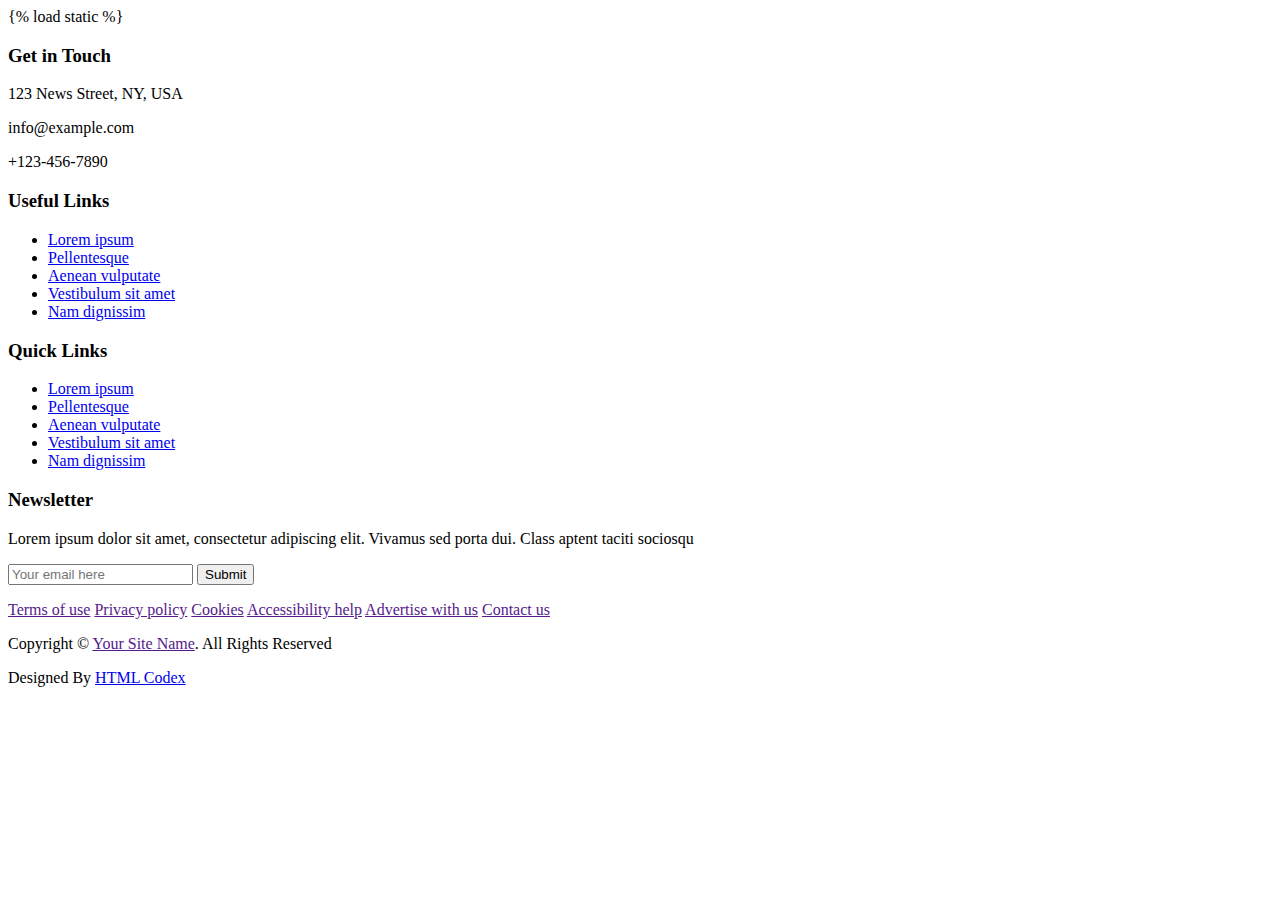
<file: ai_article_fetcher/ai_article_fetcher_webApp/templates/footer.html>
{% load static %}
<!DOCTYPE html>
<html>
    <div class="footer">
        <div class="container">
            <div class="row">
                <div class="col-lg-3 col-md-6">
                    <div class="footer-widget">
                        <h3 class="title">Get in Touch</h3>
                        <div class="contact-info">
                            <p><i class="fa fa-map-marker"></i>123 News Street, NY, USA</p>
                            <p><i class="fa fa-envelope"></i>info@example.com</p>
                            <p><i class="fa fa-phone"></i>+123-456-7890</p>
                            <div class="social">
                                <a href=""><i class="fab fa-twitter"></i></a>
                                <a href=""><i class="fab fa-facebook-f"></i></a>
                                <a href=""><i class="fab fa-linkedin-in"></i></a>
                                <a href=""><i class="fab fa-instagram"></i></a>
                                <a href=""><i class="fab fa-youtube"></i></a>
                            </div>
                        </div>
                    </div>
                </div>
                
                <div class="col-lg-3 col-md-6">
                    <div class="footer-widget">
                        <h3 class="title">Useful Links</h3>
                        <ul>
                            <li><a href="#">Lorem ipsum</a></li>
                            <li><a href="#">Pellentesque</a></li>
                            <li><a href="#">Aenean vulputate</a></li>
                            <li><a href="#">Vestibulum sit amet</a></li>
                            <li><a href="#">Nam dignissim</a></li>
                        </ul>
                    </div>
                </div>

                <div class="col-lg-3 col-md-6">
                    <div class="footer-widget">
                        <h3 class="title">Quick Links</h3>
                        <ul>
                            <li><a href="#">Lorem ipsum</a></li>
                            <li><a href="#">Pellentesque</a></li>
                            <li><a href="#">Aenean vulputate</a></li>
                            <li><a href="#">Vestibulum sit amet</a></li>
                            <li><a href="#">Nam dignissim</a></li>
                        </ul>
                    </div>
                </div>
                
                <div class="col-lg-3 col-md-6">
                    <div class="footer-widget">
                        <h3 class="title">Newsletter</h3>
                        <div class="newsletter">
                            <p>
                                Lorem ipsum dolor sit amet, consectetur adipiscing elit. Vivamus sed porta dui. Class aptent taciti sociosqu
                            </p>
                            <form>
                                <input class="form-control" type="email" placeholder="Your email here">
                                <button class="btn">Submit</button>
                            </form>
                        </div>
                    </div>
                </div>
            </div>
        </div>
    </div>
    <!-- Footer End -->
    
    <!-- Footer Menu Start -->
    <div class="footer-menu">
        <div class="container">
            <div class="f-menu">
                <a href="">Terms of use</a>
                <a href="">Privacy policy</a>
                <a href="">Cookies</a>
                <a href="">Accessibility help</a>
                <a href="">Advertise with us</a>
                <a href="">Contact us</a>
            </div>
        </div>
    </div>
    <!-- Footer Menu End -->

    <!-- Footer Bottom Start -->
    <div class="footer-bottom">
        <div class="container">
            <div class="row">
                <div class="col-md-6 copyright">
                    <p>Copyright &copy; <a href="">Your Site Name</a>. All Rights Reserved</p>
                </div>

                <!--/*** This template is free as long as you keep the footer author’s credit link/attribution link/backlink. If you'd like to use the template without the footer author’s credit link/attribution link/backlink, you can purchase the Credit Removal License from "https://htmlcodex.com/credit-removal". Thank you for your support. ***/-->
                <div class="col-md-6 template-by">
                    <p>Designed By <a href="https://htmlcodex.com">HTML Codex</a></p>
                </div>
            </div>
        </div>
    </div>
</html>
</file>
